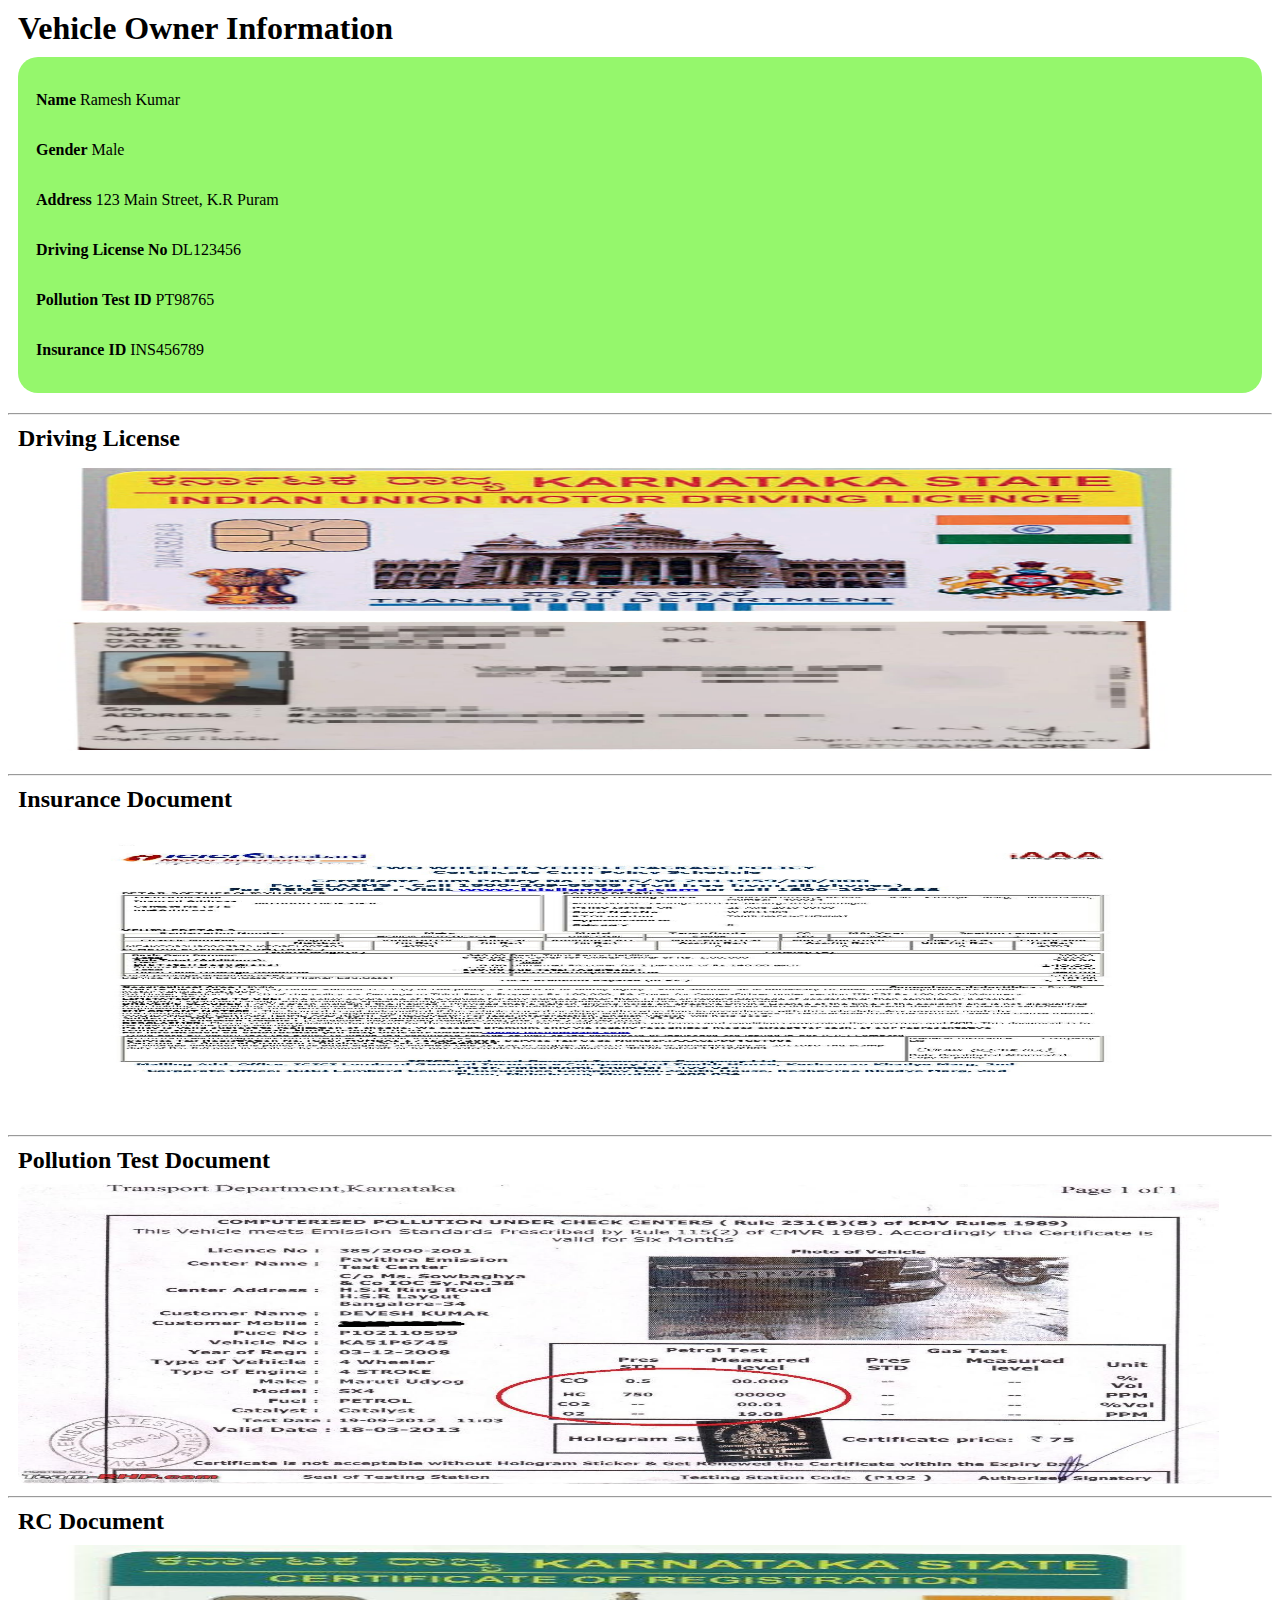
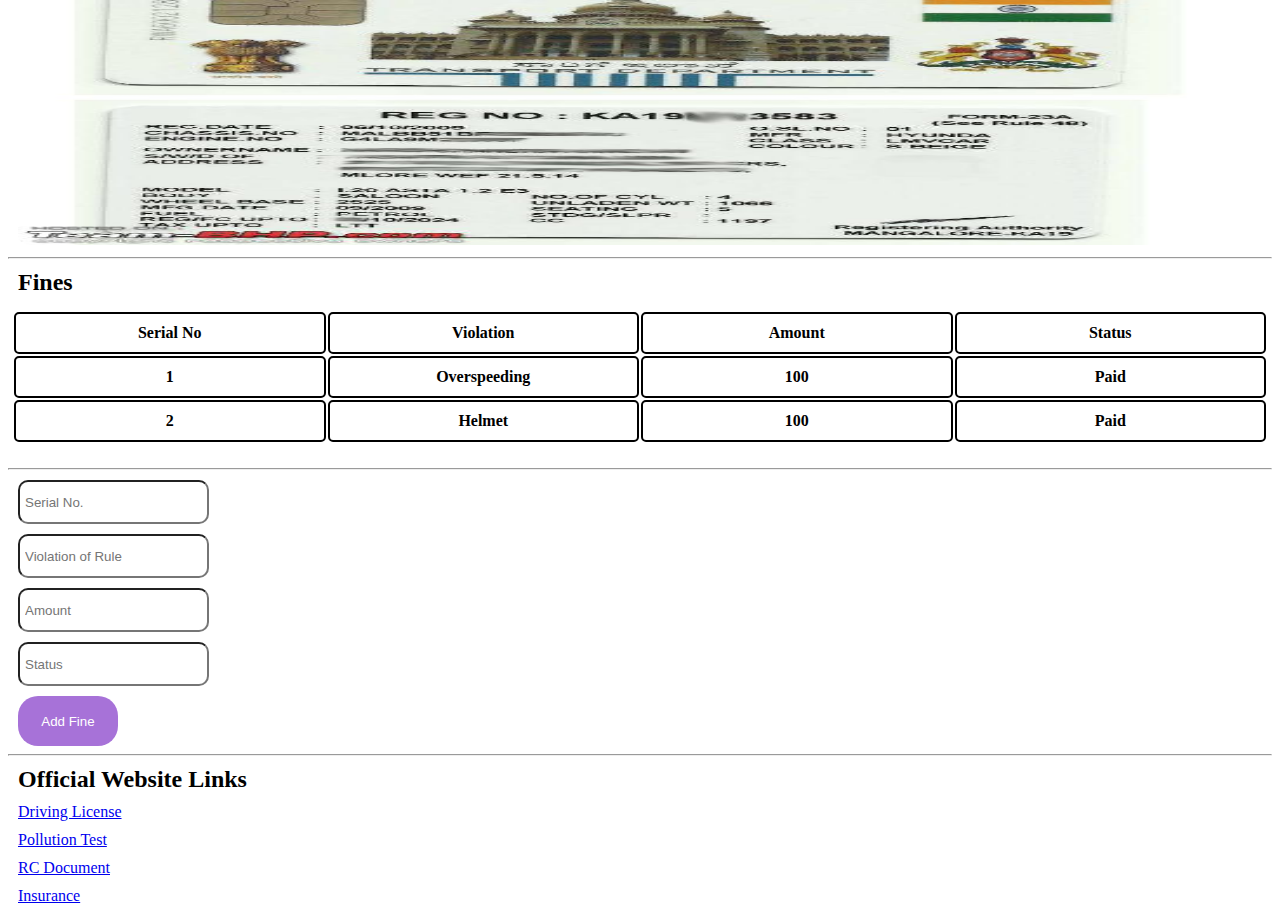
<file: index.html>
<!DOCTYPE html>
<html lang="en">
<head>
    <meta charset="UTF-8">
    <meta name="viewport" content="width=device-width, initial-scale=1.0">
    <title>Driver Information</title>
    <link rel="stylesheet" href="style.css">
</head>
<body>
    <h1>Vehicle Owner Information</h1>
    <div id="information">
        <p><strong>Name</strong> Ramesh Kumar</p>
        <p><strong>Gender</strong> Male</p>
        <p><strong>Address</strong> 123 Main Street, K.R Puram</p>
        <p><strong>Driving License No</strong> DL123456</p>
        <p><strong>Pollution Test ID</strong> PT98765</p>
        <p><strong>Insurance ID</strong> INS456789</p>
    </div>
    <hr>
        <div class="driving">
            <h2>Driving License</h2>
            <img id="dr" src="driving.jpeg">
        </div>
        <hr>
        <div class="Insurance">
            <h2>Insurance Document</h2>
            <img src="insurance.jpg">
        </div>
         <hr>
        <div >
            <h2>Pollution Test Document</h2>
            <img src="pollution.jpeg">
        </div>
        <hr>
        <div >
            <h2>RC Document</h2>
            <img src="rc.jpeg">
        </div>
        <hr>
        <h2>
            Fines
        </h2>
        <table id="violationTable">
                <tr>
                  <th>Serial No</th>
                  <th>Violation</th>
                  <th>Amount</th>
                  <th>Status</th>
                </tr>
            <tr>
            <th>1</th>
            <th>Overspeeding</th>
            <th>100</th>
            <th>Paid</th>
           </tr>
            <tr>
            <th>2</th>
            <th>Helmet</th>
            <th>100</th>
            <th>Paid</th>
            </tr>
        </table>
        <hr>
        <form id="inputForm">
            <input type="text" id="serialNoInput" placeholder="Serial No." required>
            <input type="text" id="violationInput" placeholder="Violation of Rule" required>
            <input type="text" id="amountInput" placeholder="Amount" required>
            <input type="text" id="statusInput" placeholder="Status" required>
            <button type="submit">Add Fine</button>
          </form>
          <hr>
          <h2>Official Website Links</h2>
          <a href="https://parivahan.gov.in/parivahan//en/content/driving-licence-0">Driving License</a> 
          <a href="https://parivahan.gov.in/parivahan//en/content/driving-licence-0">Pollution Test</a> 
          <a href="https://parivahan.gov.in/parivahan//en/content/driving-licence-0">RC Document</a> 
          <a href="https://parivahan.gov.in/parivahan//en/content/driving-licence-0">Insurance</a> 
         
        <script src="1.js"></script>
</body>

</html>
</file>
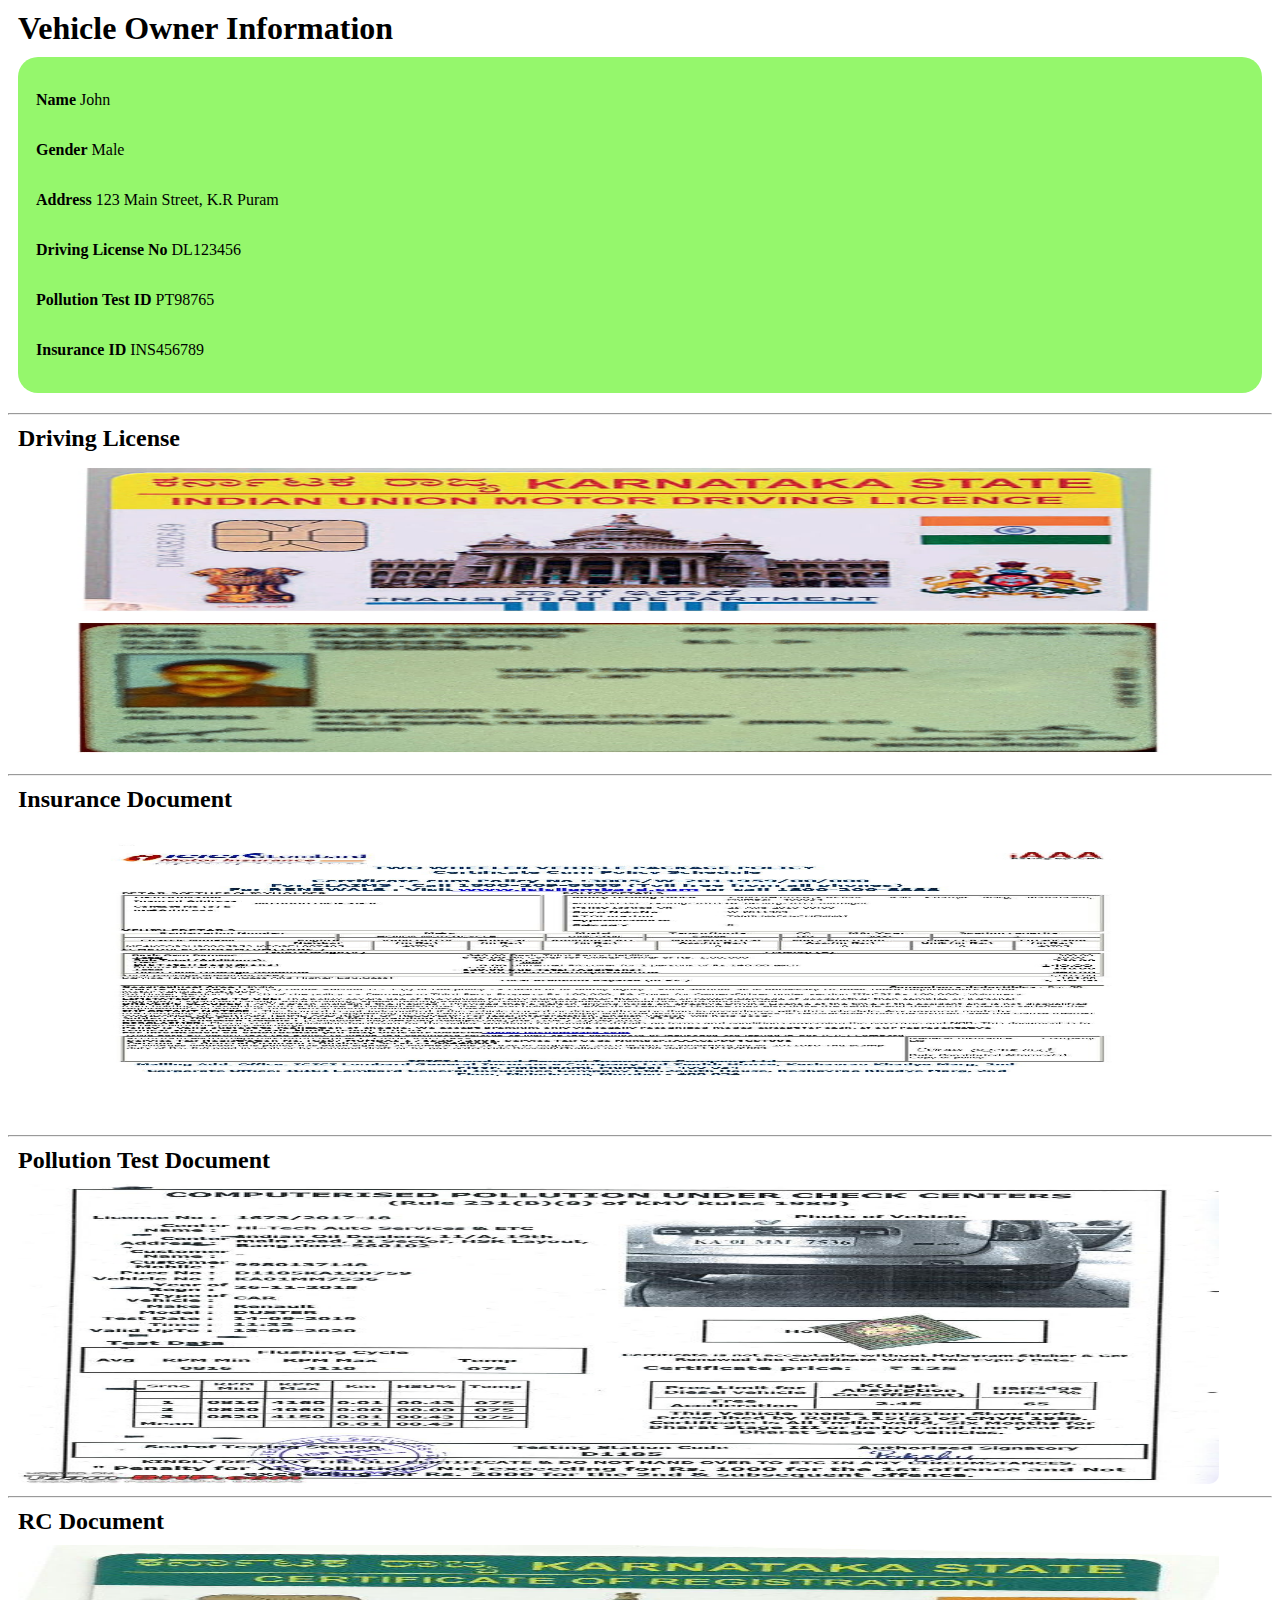
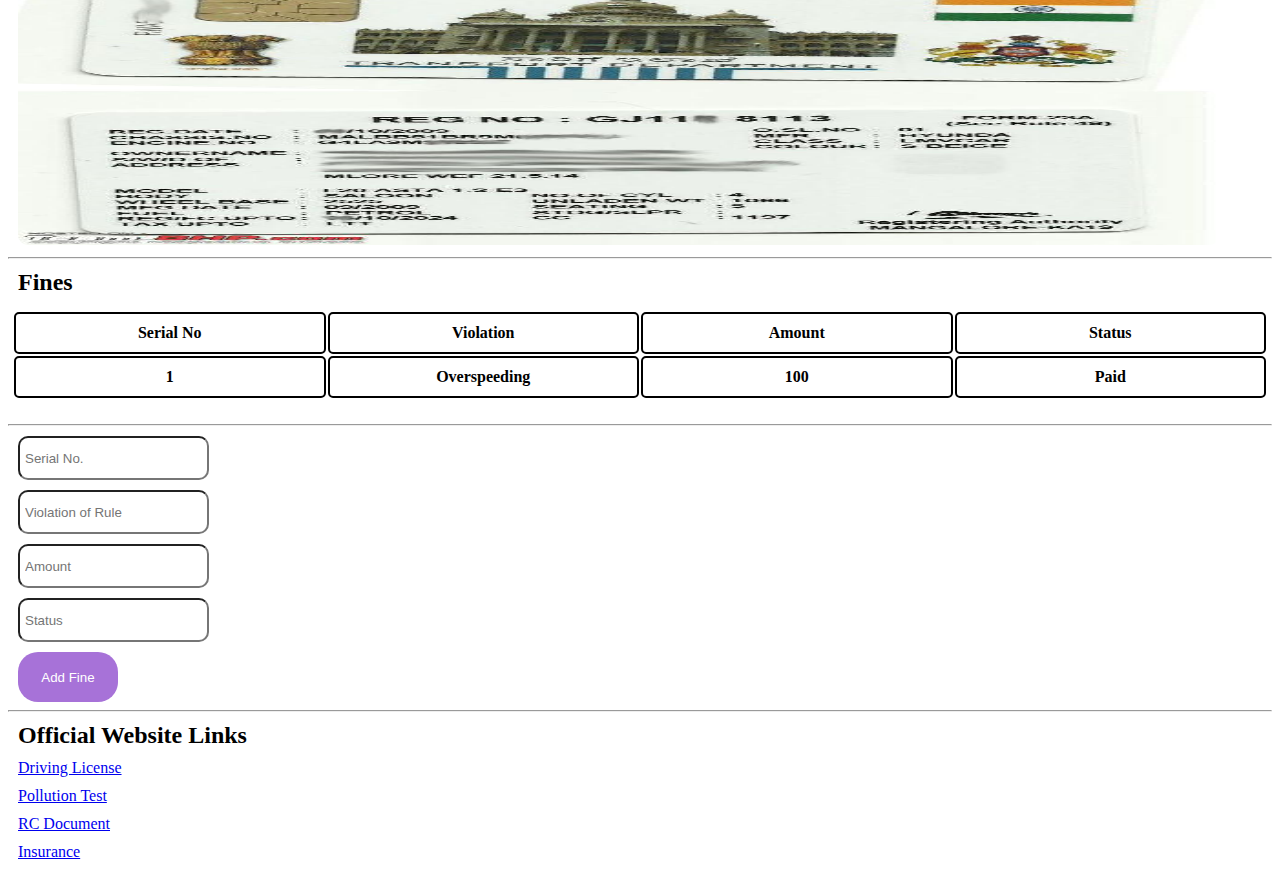
<file: 2.html>
<!DOCTYPE html>
<html lang="en">
<head>
    <meta charset="UTF-8">
    <meta name="viewport" content="width=device-width, initial-scale=1.0">
    <title>Driver Information</title>
    <link rel="stylesheet" href="style.css">
</head>
<body>
    <h1>Vehicle Owner Information</h1>
    <div id="information">
        <p><strong>Name</strong> John</p>
        <p><strong>Gender</strong> Male</p>
        <p><strong>Address</strong> 123 Main Street, K.R Puram</p>
        <p><strong>Driving License No</strong> DL123456</p>
        <p><strong>Pollution Test ID</strong> PT98765</p>
        <p><strong>Insurance ID</strong> INS456789</p>
    </div>
    <hr>
        <div class="driving">
            <h2>Driving License</h2>
            <img id="dr" src="dr2.jpeg">
        </div>
        <hr>
        <div class="Insurance">
            <h2>Insurance Document</h2>
            <img src="insurance.jpg">
        </div>
         <hr>
        <div >
            <h2>Pollution Test Document</h2>
            <img src="po2.jpeg">
        </div>
        <hr>
        <div >
            <h2>RC Document</h2>
            <img src="rc2.jpeg">
        </div>
        <hr>
        <h2>
            Fines
        </h2>
        <table id="violationTable">
                <tr>
                  <th>Serial No</th>
                  <th>Violation</th>
                  <th>Amount</th>
                  <th>Status</th>
                </tr>
            <tr>
            <th>1</th>
            <th>Overspeeding</th>
            <th>100</th>
            <th>Paid</th>
           </tr>
        </table>
        <hr>
        <form id="inputForm">
            <input type="text" id="serialNoInput" placeholder="Serial No." required>
            <input type="text" id="violationInput" placeholder="Violation of Rule" required>
            <input type="text" id="amountInput" placeholder="Amount" required>
            <input type="text" id="statusInput" placeholder="Status" required>
            <button type="submit">Add Fine</button>
          </form>
          <hr>
          <h2>Official Website Links</h2>
        <a href="https://parivahan.gov.in/parivahan//en/content/driving-licence-0">Driving License</a> 
        <a href="https://parivahan.gov.in/parivahan//en/content/driving-licence-0">Pollution Test</a> 
        <a href="https://parivahan.gov.in/parivahan//en/content/driving-licence-0">RC Document</a> 
        <a href="https://parivahan.gov.in/parivahan//en/content/driving-licence-0">Insurance</a> 
        <script src="1.js"></script>
</body>

</html>
</file>
<file: style.css>
h1{
    margin: 10px;
}
h2,a{
    margin: 10px;
}
#information{
    background: #95f76c;
    border-radius: 20px;
    padding: 10px;
    margin-left: 10px;
    margin-right: 10px;
    margin-bottom: 20px;
}
p{
    padding: 8px;
}
img{
    margin-left: 10px;
    margin-right: 10px;
    height: 300px;
    width: 95%;
    border-radius: 10px;
}
#Insurance{
    margin-left: 30px;
}
table{
    width: 100%;
    padding: 4px;
    margin-bottom: 20px;
}
th{
    border: 2px solid black;
    border-radius: 5px;
    padding: 10px;
    width: calc(100% / 4);
} 
button{
    margin-left: 10px;
    height: 50px;
    width: 100px;
    background-color: rgb(167, 114, 216);
    color: white;
    border-radius: 20px;
    border: none;
}
input{
    display: flex;
    border-radius: 10px;
    height: 30px;
    padding: 5px;
    margin: 10px;
}
a{
    display: flex;
}
.myCellStyle {
    border: 2px solid black;
    border-radius: 5px;
    padding: 10px;
    width: calc(100% / 4);
    text-align: center;
    font-weight: bold;

}
</file>
